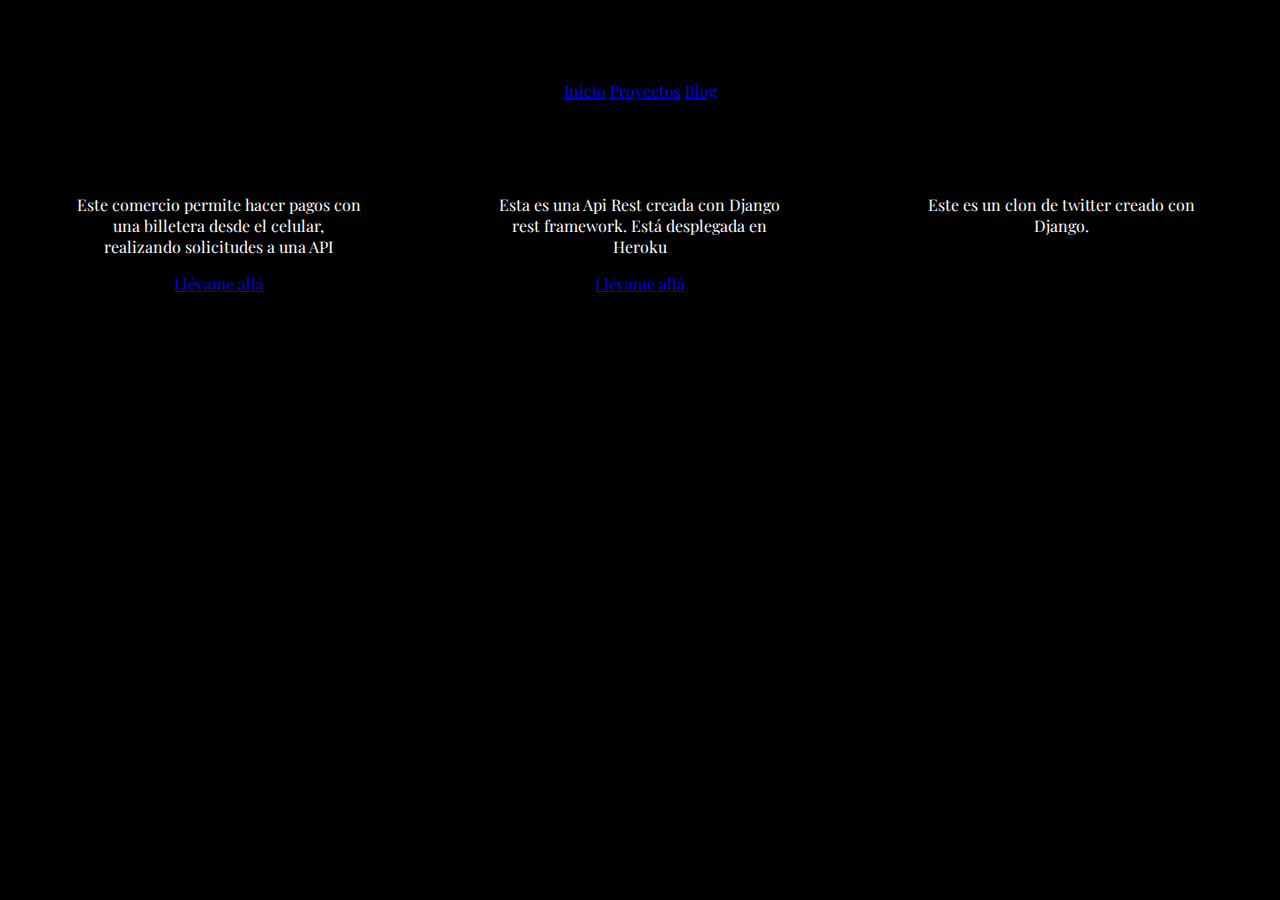
<file: proyectos.html>
<!DOCTYPE html>
<html lang="en">

<head>
    <meta charset="UTF-8">
    <meta name="viewport" content="width=device-width, initial-scale=1.0">
    <meta http-equiv="X-UA-Compatible" content="ie=edge">
    <link rel="stylesheet" href="https://stackpath.bootstrapcdn.com/bootstrap/4.1.3/css/bootstrap.min.css" integrity="sha384-MCw98/SFnGE8fJT3GXwEOngsV7Zt27NXFoaoApmYm81iuXoPkFOJwJ8ERdknLPMO"
        crossorigin="anonymous">
    <title>jsparadacelis</title>
    <link rel="stylesheet" href="static/css/styles.css">
    <link href="https://fonts.googleapis.com/css?family=Playfair+Display" rel="stylesheet">
    <link rel="stylesheet" href="https://use.fontawesome.com/releases/v5.5.0/css/all.css" integrity="sha384-B4dIYHKNBt8Bc12p+WXckhzcICo0wtJAoU8YZTY5qE0Id1GSseTk6S+L3BlXeVIU"
        crossorigin="anonymous">
    <link rel="shortcut icon" type="image/png" href="static/img/bicycle-solid.svg" />

</head>

<body>
    <div class="row">
        <div class="container">

            <div class="btn-group btn-group-lg" role="group" aria-label="Basic example">
                <a href="index.html" class="btn btn-secondary btn-lg active" role="button" aria-pressed="true">Inicio</a>
                <a href="proyectos.html" class="btn btn-secondary btn-lg active" role="button" aria-pressed="true">Proyectos</a>
                <a href="#" class="btn btn-secondary btn-lg active" role="button" aria-pressed="true">Blog</a>
            </div>
            <div class="col-md-12 container-projects">
                <div class="card" style="width: 18rem;">
                    <div class="card-body">
                        <h5 class="card-title"><b>Phantom commerce</b></h5>
                        <p class="card-text">
                            Este comercio permite hacer pagos con una billetera desde el celular, realizando
                            solicitudes a una API
                        </p>
                        <div>
                            <a href="https://github.com/jsparadacelis/mini-commerce" class="btn btn-dark"><i class="fab fa-github"></i></a>
                            <a href="https://phantom-commerce.herokuapp.com" class="btn btn-light">Llévame allá</a>
                        </div>
                    </div>
                </div>

                <div class="card" style="width: 18rem;">
                    <div class="card-body">
                        <h5 class="card-title"><b>Rest api Cuenta</b></h5>
                        <p class="card-text">
                            Esta es una Api Rest creada con Django rest framework. Está desplegada en Heroku
                        </p>
                        <div>
                            <a href="https://github.com/jsparadacelis/api_cuenta" class="btn btn-dark"><i class="fab fa-github"></i></a>
                            <a href="https://api-cuenta-django.herokuapp.com" class="btn btn-light">Llévame allá</a>
                        </div>
                    </div>
                </div>
                <div class="card" style="width: 18rem;">
                    <div class="card-body">
                        <h5 class="card-title"><b>Djwitter</b></h5>
                        <p class="card-text">
                            Este es un clon de twitter creado con Django.
                        </p>
                        <div>
                            <div class="alert alert-danger" role="alert">
                                Próximamente
                            </div>
                            <a href="https://github.com/jsparadacelis/Djwitter" class="btn btn-dark"><i class="fab fa-github"></i></a>
                        </div>
                    </div>
                </div>

            </div>
            <div class="social-buttons">
                <a href="https://twitter.com/jsparadacelis" class="btn btn-info" role="button" aria-pressed="true"><i
                        class="fab fa-twitter"></i></a>
                <a href="https://linkedin.com/in/jsparadacelis" class="btn btn-primary" role="button" aria-pressed="true"><i
                        class="fab fa-linkedin-in"></i></a>
                <a href="https://github.com/jsparadacelis" class="btn btn-dark" role="button" aria-pressed="true"><i
                        class="fab fa-github"></i></a>
                <a class="btn btn-danger" data-toggle="popover" data-placement="bottom" role="button" aria-pressed="true"
                    data-toggle="popover" data-content="Escríbeme a: parada.celis@gmail.com">
                    <i class="fab fa-google"></i>
                </a>
            </div>
        </div>

    </div>


</body>




<script src="https://code.jquery.com/jquery-3.3.1.slim.min.js" integrity="sha384-q8i/X+965DzO0rT7abK41JStQIAqVgRVzpbzo5smXKp4YfRvH+8abtTE1Pi6jizo"
    crossorigin="anonymous"></script>
<script src="https://cdnjs.cloudflare.com/ajax/libs/popper.js/1.14.3/umd/popper.min.js" integrity="sha384-ZMP7rVo3mIykV+2+9J3UJ46jBk0WLaUAdn689aCwoqbBJiSnjAK/l8WvCWPIPm49"
    crossorigin="anonymous"></script>
<script src="https://stackpath.bootstrapcdn.com/bootstrap/4.1.3/js/bootstrap.min.js" integrity="sha384-ChfqqxuZUCnJSK3+MXmPNIyE6ZbWh2IMqE241rYiqJxyMiZ6OW/JmZQ5stwEULTy"
    crossorigin="anonymous"></script>
<script src="static/js/index.js"></script>



</html>
</file>
<file: static/css/styles.css>
.row{
    margin-right: 0px; 
    margin-left: 0px;
}
body{
    background-color: #000;
}
p{
    color: #fff;
}
h3{
    color: #fff;
}
.container{
    display: block;
    text-align: center;
    margin-top: 5em;
    font-family: 'Playfair Display', serif;
}
.container-projects{
    display: flex;
    justify-content: space-around;
    padding-top: 2em;

}
.biome{
    padding-top: 2em;
}
.biome img{
    width: 13%;
    border-radius: 50%;
}
.biome p{
    
    margin-top: 2em;
    margin-left: 10em;
    margin-right: 10em;
    text-align: justify;
}
.social-buttons{
    margin: 2.5em;
}

@media screen and (max-width: 768px){
    .container {
        margin-top: 1.5em;
    }
    .biome p{
        margin-left: 0em;
        margin-right: 0em;
        text-align: justify;
    }
    .biome img {
        width: 35%;
    }
    .container-projects{
        display: block;
        justify-content: space-around;
        padding: 2em;
    }
    .card{
        width: 100% !important;
        margin-bottom: 1.5em;
    }
}
</file>
